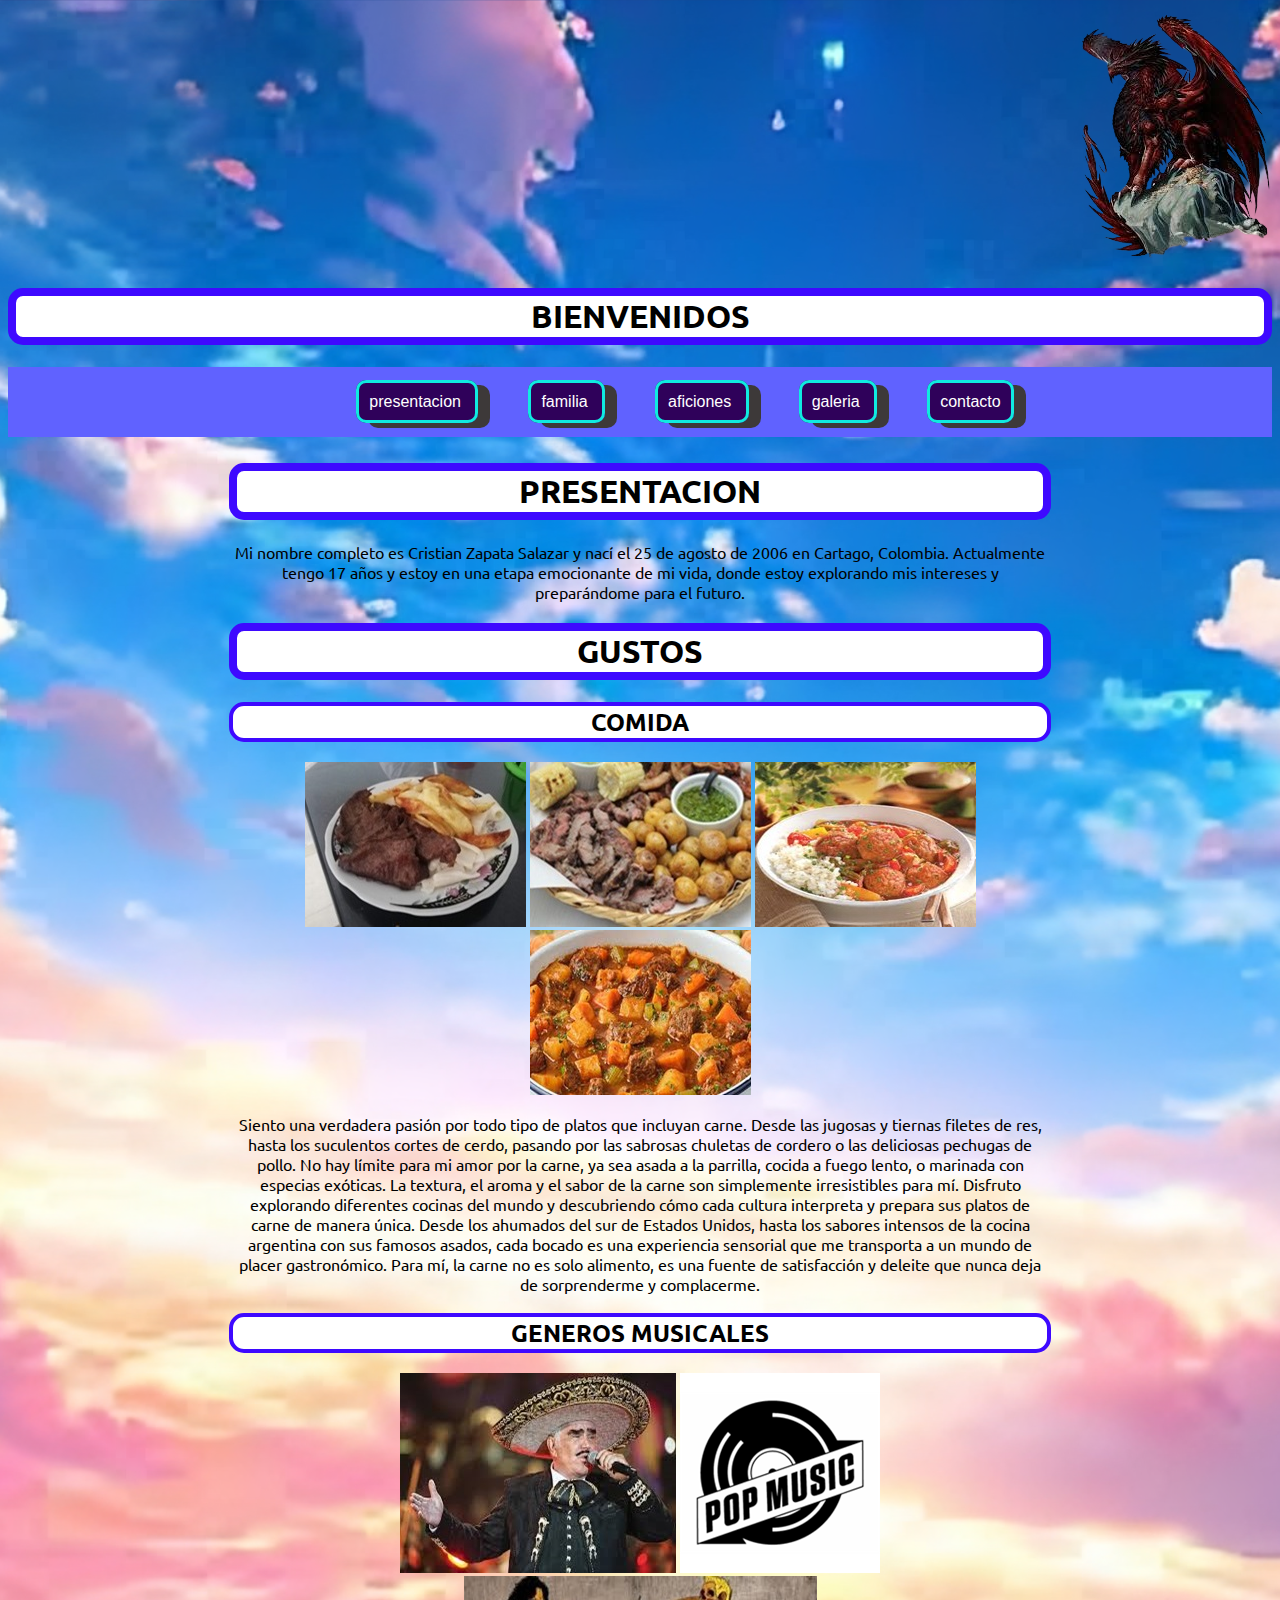
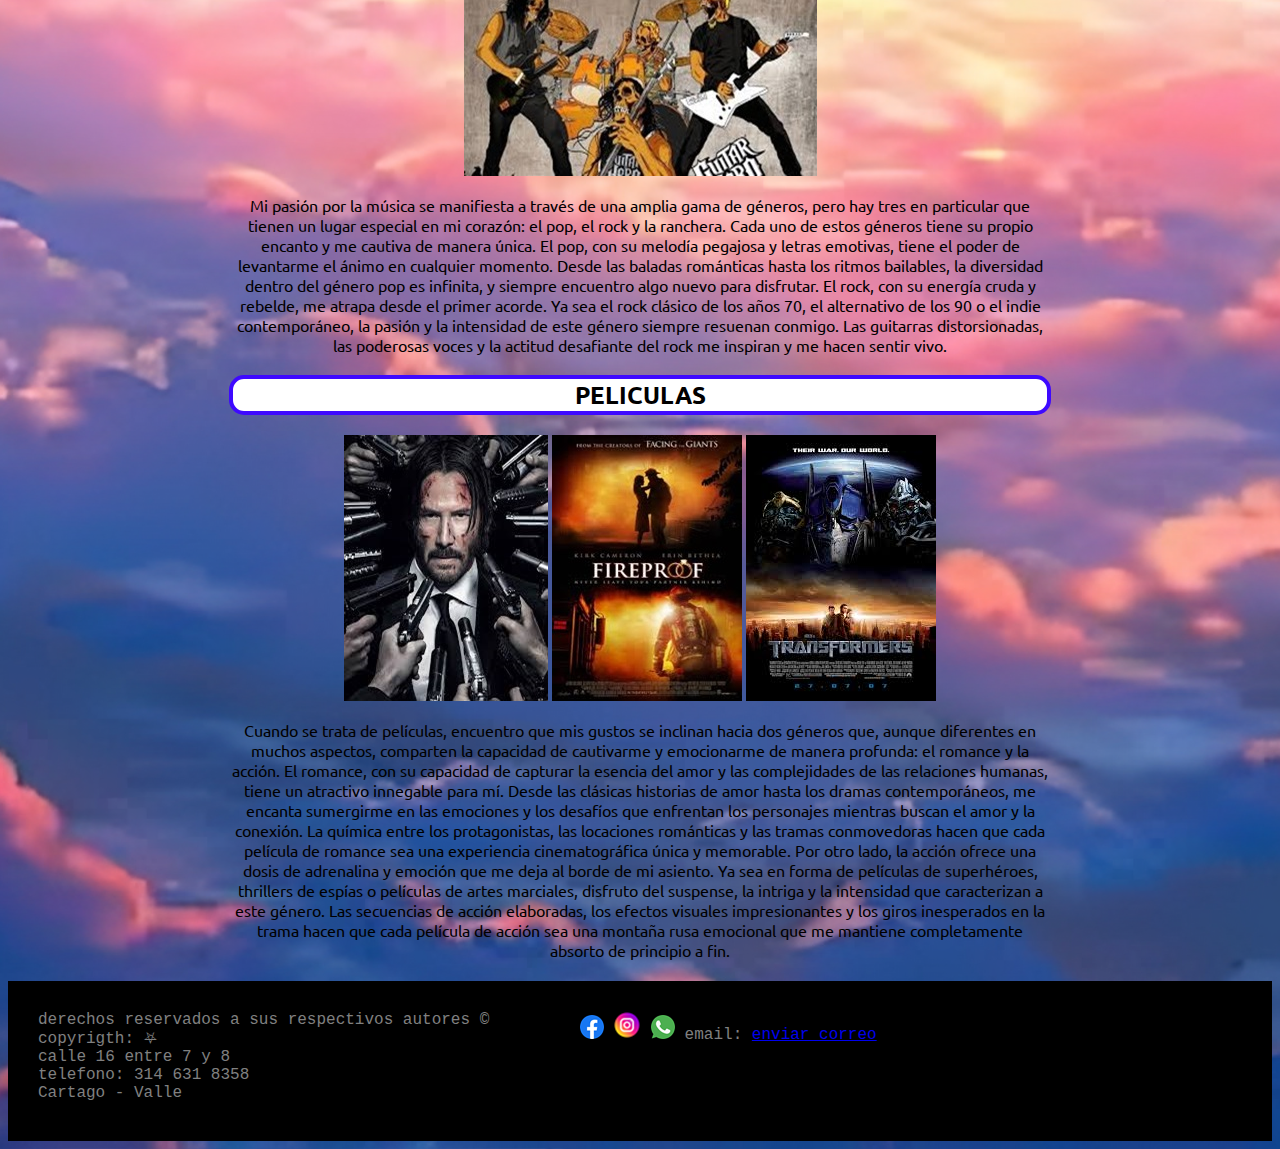
<file: index.html>
<!DOCTYPE html>
<html lang="es">
<head>
    <meta charset="UTF-8">
    <meta name="viewport" content="width=device-width, initial-scale=1.0">
    <title>Mi pagina web</title>
    <meta name="description" content="mi pagina web que es un trabajo del sena">
    <meta name="keywords" content="tarea,presentacion">
    <meta name="author" content="cristian">
    <meta name="copyright" content="a los respectivos autores de las imagenes" >
    <meta name="robots" content="index,follow">
    <meta name="language" content="Spanish">
    <meta name="revisit-after" content="10 days">
    <link rel="canonical" href="https://github.com/cristian23zapata/cristian23zapata-Mi-pagina.github.io.git">
    <link rel="stylesheet" href="./assets/css/estilo.css">
    <link rel="shortcut icon" href="./assets/images/dragon.jpg" type="image/x-icon">
</head>
<body>
    <div class="cabecera">
        <img src="./assets/images/dragon-removebg-preview.png" alt="dragon" srcset="./assets/images/dragon-removebg-preview.png">
        <h1>BIENVENIDOS</h1>
    </div>
    <div class="menu" >
        <ul>
            <li>
                <a href="index.html">presentacion</a>
            </li>
            <li>
                <a href="familia.html">familia</a>
            </li>
            <li>
                <a href="aficiones.html">aficiones</a>
            </li>
            <li>
                <a href="galeria.html">galeria</a>
            </li>           
            <li>
                <a href="contacto.html">contacto</a>
            </li>
        </ul>
    </div>
    <div class="contenedor">
        <div class="principal">
        <h1>PRESENTACION</h1>
        <p>Mi nombre completo es Cristian Zapata Salazar y nací el 25 de agosto de 2006 en Cartago, Colombia. Actualmente tengo 17 años y estoy en una etapa emocionante de mi vida, donde estoy explorando mis intereses y preparándome para el futuro. </p>

        <h1>GUSTOS</h1>

        <h2>COMIDA</h2>
        <img src="./assets/images/corrientazo_para_nota_1.jpg" alt="" srcset="./assets/images/corrientazo_para_nota_1.jpg">
        <img src="./assets/images/Picada-de-carnes-Rumba-Meats_Colombia-900x600.jpg" alt="" srcset="./assets/images/Picada-de-carnes-Rumba-Meats_Colombia-900x600.jpg"> 
        <img src="./assets/images/albondigas.jpeg" alt="" srcset="./assets/images/albondigas.jpeg">
        <img src="./assets/images/comida-carne.jpeg" alt="" srcset="./assets/images/comida-carne.jpeg">
        <P>Siento una verdadera pasión por todo tipo de platos que incluyan carne. Desde las jugosas y tiernas filetes de res, hasta los suculentos cortes de cerdo, pasando por las sabrosas chuletas de cordero o las deliciosas pechugas de pollo. No hay límite para mi amor por la carne, ya sea asada a la parrilla, cocida a fuego lento, o marinada con especias exóticas. La textura, el aroma y el sabor de la carne son simplemente irresistibles para mí. Disfruto explorando diferentes cocinas del mundo y descubriendo cómo cada cultura interpreta y prepara sus platos de carne de manera única. Desde los ahumados del sur de Estados Unidos, hasta los sabores intensos de la cocina argentina con sus famosos asados, cada bocado es una experiencia sensorial que me transporta a un mundo de placer gastronómico. Para mí, la carne no es solo alimento, es una fuente de satisfacción y deleite que nunca deja de sorprenderme y complacerme.</P>
        <h2>GENEROS MUSICALES</h2>
        <img src="./assets/images/ranchera.jpeg" alt="" srcset="./assets/images/ranchera.jpeg"> 
        <img src="./assets/images/pop.png" alt="" srcset="./assets/images/pop.png"> 
        <img src="./assets/images/rock.jpeg" alt="" srcset="./assets/images/rock.jpeg">
        <p>Mi pasión por la música se manifiesta a través de una amplia gama de géneros, pero hay tres en particular que tienen un lugar especial en mi corazón: el pop, el rock y la ranchera. Cada uno de estos géneros tiene su propio encanto y me cautiva de manera única.

            El pop, con su melodía pegajosa y letras emotivas, tiene el poder de levantarme el ánimo en cualquier momento. Desde las baladas románticas hasta los ritmos bailables, la diversidad dentro del género pop es infinita, y siempre encuentro algo nuevo para disfrutar.
            
            El rock, con su energía cruda y rebelde, me atrapa desde el primer acorde. Ya sea el rock clásico de los años 70, el alternativo de los 90 o el indie contemporáneo, la pasión y la intensidad de este género siempre resuenan conmigo. Las guitarras distorsionadas, las poderosas voces y la actitud desafiante del rock me inspiran y me hacen sentir vivo.  </p>
        <h2>PELICULAS </h2>
        <img src="./assets/images/john-wick.jpeg" alt="" srcset="./assets/images/john-wick.jpeg"> 
        <img src="./assets/images/aprueba-de-fuego.jpeg" alt="" srcset="./assets/images/aprueba-de-fuego.jpeg"> 
        <img src="./assets/images/transformers.jpeg" alt="" srcset="./assets/images/transformers.jpeg">
        <P>Cuando se trata de películas, encuentro que mis gustos se inclinan hacia dos géneros que, aunque diferentes en muchos aspectos, comparten la capacidad de cautivarme y emocionarme de manera profunda: el romance y la acción.

            El romance, con su capacidad de capturar la esencia del amor y las complejidades de las relaciones humanas, tiene un atractivo innegable para mí. Desde las clásicas historias de amor hasta los dramas contemporáneos, me encanta sumergirme en las emociones y los desafíos que enfrentan los personajes mientras buscan el amor y la conexión. La química entre los protagonistas, las locaciones románticas y las tramas conmovedoras hacen que cada película de romance sea una experiencia cinematográfica única y memorable.
            
            Por otro lado, la acción ofrece una dosis de adrenalina y emoción que me deja al borde de mi asiento. Ya sea en forma de películas de superhéroes, thrillers de espías o películas de artes marciales, disfruto del suspense, la intriga y la intensidad que caracterizan a este género. Las secuencias de acción elaboradas, los efectos visuales impresionantes y los giros inesperados en la trama hacen que cada película de acción sea una montaña rusa emocional que me mantiene completamente absorto de principio a fin.</P>
       
    </div>
    <div class="lateral">

    </div>
    
    </div>
    <div class="pie_pagina">
        <div class="info"> derechos reservados a sus respectivos autores &#xa9; copyrigth: &#x26e7;
            <br>
            calle 16 entre 7 y 8
            <br>
            telefono: 314 631 8358
            <br>
            Cartago - Valle
        </div>
        <div class="rsocial">
            <a href="https://www.facebook.com/?locale=es_LA"><img src="./assets/images/facebook.png" alt=""></a>
            <a href="https://www.instagram.com/cristianzapataaalazar/"><img src="./assets/images/instagram.png" alt=""></a>
            <a href="https://web.whatsapp.com/"><img src="./assets/images/whatsapp.png" alt=""></a>
            email:
            <a href="mailto:cristianzapatasalazar37@gmail.com">enviar correo</a>
        </div>
    </div>
    
   
  
</body>
</html>
</file>
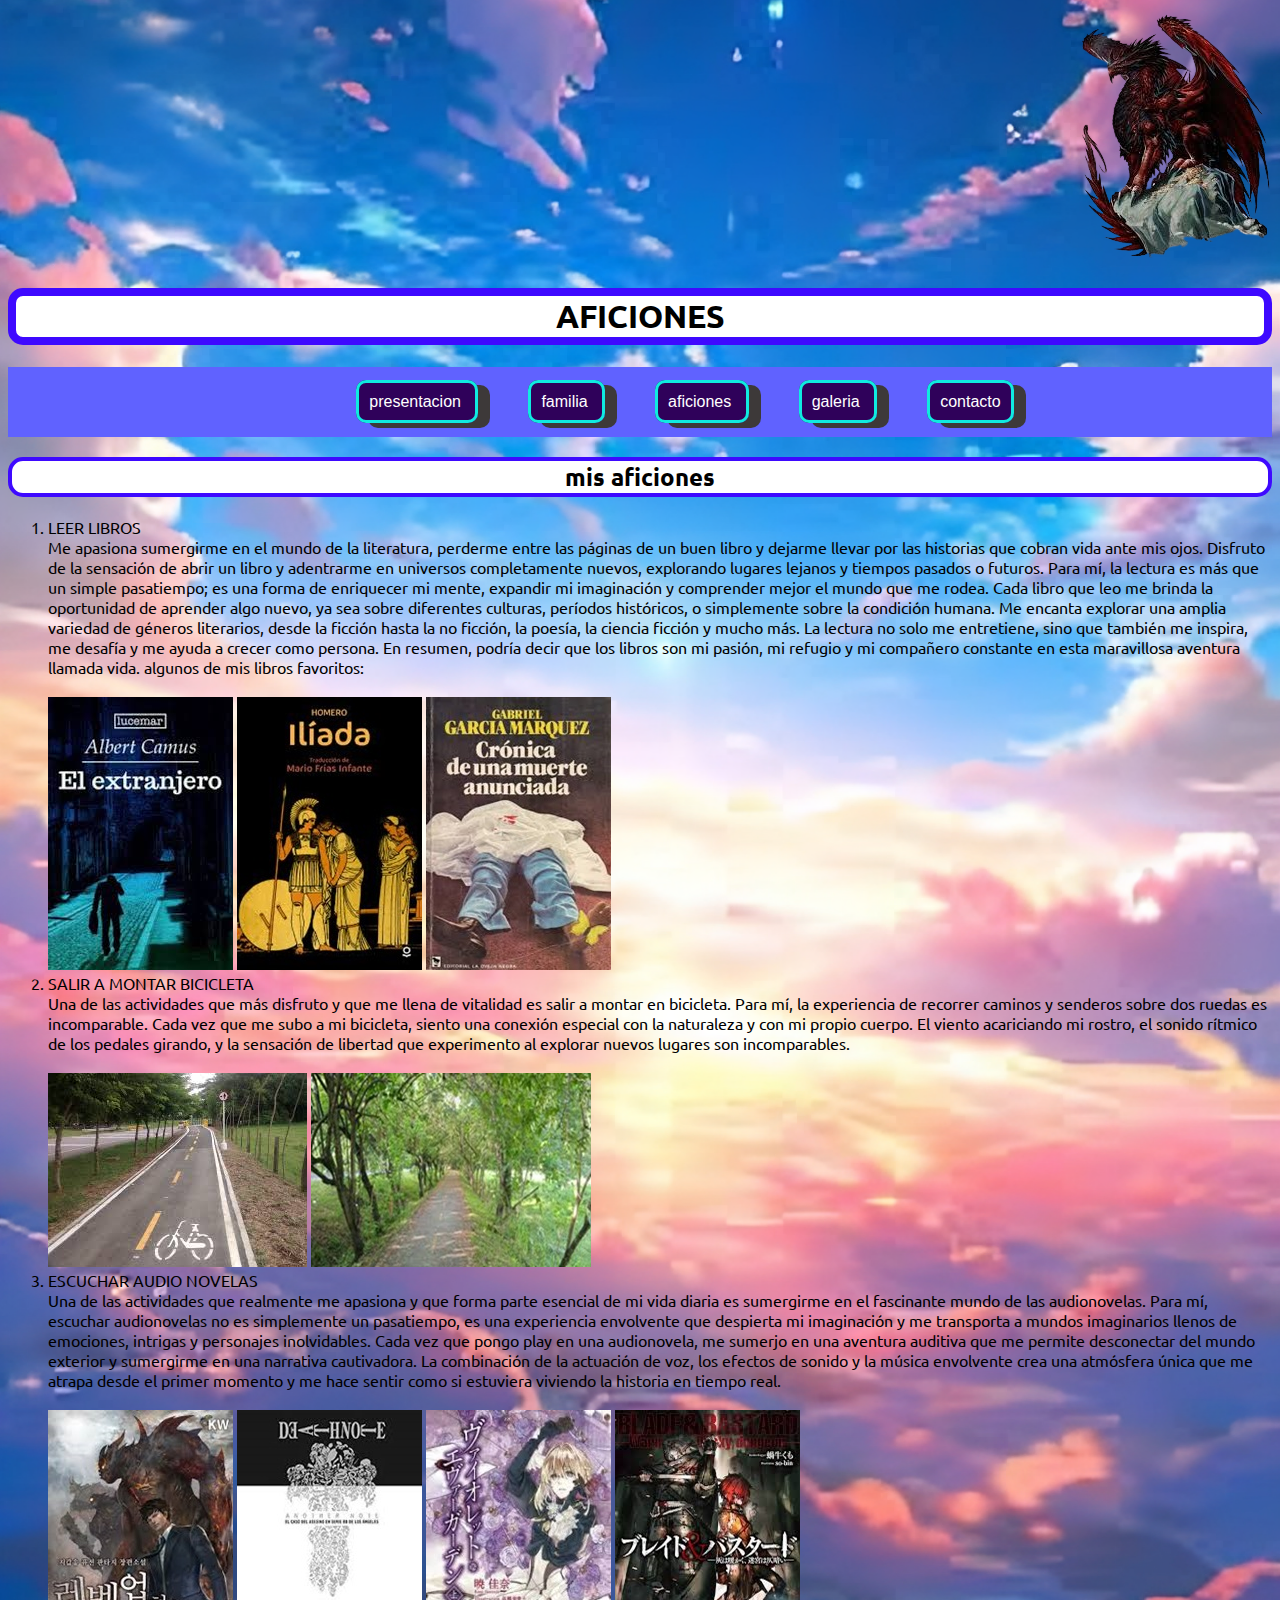
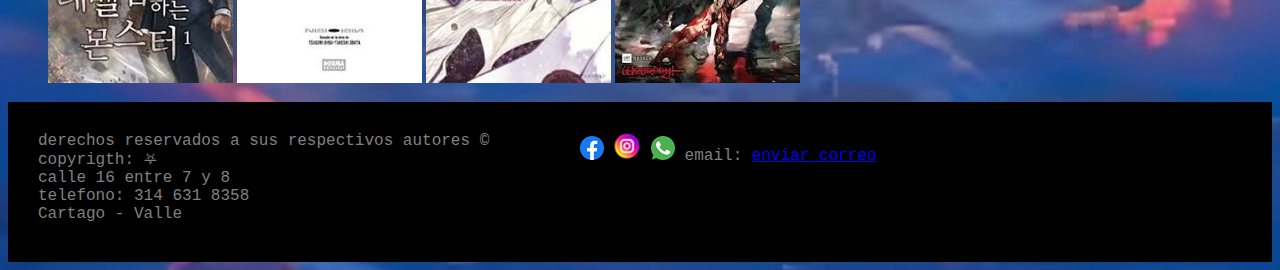
<file: aficiones.html>
<!DOCTYPE html>
<html lang="es">
<head>
    <meta charset="UTF-8">
    <meta name="viewport" content="width=device-width, initial-scale=1.0">
    <title>Mis aficiones</title>
    <meta name="description" content="mi pagina web que es un trabajo del sena">
    <meta name="keywords" content="tarea,presentacion">
    <meta name="author" content="cristian">
    <meta name="copyright" content="a los respectivos autores de las imagenes" >
    <meta name="robots" content="index,follow">
    <meta name="language" content="Spanish">
    <meta name="revisit-after" content="10 days">
    <link rel="stylesheet" href="./assets/css/estilo.css">
    <link rel="shortcut icon" href="./assets/images/dragon.jpg" type="image/x-icon">
</head>
<body>
    <div class="cabecera">
        <img src="./assets/images/dragon-removebg-preview.png" alt="dragon" srcset="./assets/images/dragon-removebg-preview.png">
        <h1>AFICIONES</h1>
    </div>
    <div class="menu">
        <ul>
            <li>
                <a href="index.html">presentacion</a>
            </li>
            <li>
                <a href="familia.html">familia</a>
            </li>
            <li>
                <a href="aficiones.html">aficiones</a>
            </li>
            <li>
                <a href="galeria.html">galeria</a>
            </li>           
            <li>
                <a href="contacto.html">contacto</a>
            </li>
        </ul>
    </div>
    <div class="contenedor_aficiones">
        <div class="principal">
        <h2>mis aficiones</h2>
        <ol>
            <li>
                LEER LIBROS 
                <br>
                Me apasiona sumergirme en el mundo de la literatura, perderme entre las páginas de un buen libro y dejarme llevar por las historias que cobran vida ante mis ojos. Disfruto de la sensación de abrir un libro y adentrarme en universos completamente nuevos, explorando lugares lejanos y tiempos pasados o futuros. Para mí, la lectura es más que un simple pasatiempo; es una forma de enriquecer mi mente, expandir mi imaginación y comprender mejor el mundo que me rodea. Cada libro que leo me brinda la oportunidad de aprender algo nuevo, ya sea sobre diferentes culturas, períodos históricos, o simplemente sobre la condición humana. Me encanta explorar una amplia variedad de géneros literarios, desde la ficción hasta la no ficción, la poesía, la ciencia ficción y mucho más. La lectura no solo me entretiene, sino que también me inspira, me desafía y me ayuda a crecer como persona. En resumen, podría decir que los libros son mi pasión, mi refugio y mi compañero constante en esta maravillosa aventura llamada vida. algunos de mis libros favoritos:
                <br>
                <br>
                <img src="./assets/images/el-extranjero.jpeg" alt="" srcset="./assets/images/el-extranjero.jpeg">
                <img src="./assets/images/la-iliada.jpeg" alt="" srcset="./assets/images/la-iliada.jpeg">
                <img src="./assets/images/cronica-de-una-muerte-anunciada.jpeg" alt="" srcset="./assets/images/cronica-de-una-muerte-anunciada.jpeg">
                <br>
            </li>
            <li>
                SALIR A MONTAR BICICLETA
                <br>
                Una de las actividades que más disfruto y que me llena de vitalidad es salir a montar en bicicleta. Para mí, la experiencia de recorrer caminos y senderos sobre dos ruedas es incomparable. Cada vez que me subo a mi bicicleta, siento una conexión especial con la naturaleza y con mi propio cuerpo. El viento acariciando mi rostro, el sonido rítmico de los pedales girando, y la sensación de libertad que experimento al explorar nuevos lugares son incomparables.
                <br>
                <br>
                <img src="./assets/images/ciclo-ruta.jpg" alt="" srcset="./assets/images/ciclo-ruta.jpg">
                <img src="./assets/images/ciclo-ruta2.jpg" alt="" srcset="./assets/images/ciclo-ruta2.jpg">
                <br>
            </li>
            <li>
                ESCUCHAR AUDIO NOVELAS
                <br>
                Una de las actividades que realmente me apasiona y que forma parte esencial de mi vida diaria es sumergirme en el fascinante mundo de las audionovelas. Para mí, escuchar audionovelas no es simplemente un pasatiempo, es una experiencia envolvente que despierta mi imaginación y me transporta a mundos imaginarios llenos de emociones, intrigas y personajes inolvidables.
                Cada vez que pongo play en una audionovela, me sumerjo en una aventura auditiva que me permite desconectar del mundo exterior y sumergirme en una narrativa cautivadora. La combinación de la actuación de voz, los efectos de sonido y la música envolvente crea una atmósfera única que me atrapa desde el primer momento y me hace sentir como si estuviera viviendo la historia en tiempo real. 
                <br>
                <br>
                <img src="./assets/images/novela.jpg" alt="" srcset="./assets/images/novela.jpg">
                <img src="./assets/images/novela2.jpg" alt="" srcset="./assets/images/novela2.jpg">
                <img src="./assets/images/novela3.jpg" alt="" srcset="./assets/images/novela3.jpg">
                <img src="./assets/images/novela4.jpg" alt="" srcset="./assets/images/novela4.jpg">
                <br>
            </li>

        </ol>
    </div>
    </div>
    <div class="lateral">

    </div>
    <div class="pie_pagina">
        <div class="info"> derechos reservados a sus respectivos autores &#xa9; copyrigth: &#x26e7;
            <br>
            calle 16 entre 7 y 8
            <br>
            telefono: 314 631 8358
            <br>
            Cartago - Valle
        </div>
        <div class="rsocial">
            <a href="https://www.facebook.com/?locale=es_LA"><img src="./assets/images/facebook.png" alt=""></a>
            <a href="https://www.instagram.com/cristianzapataaalazar/"><img src="./assets/images/instagram.png" alt=""></a>
            <a href="https://web.whatsapp.com/"><img src="./assets/images/whatsapp.png" alt=""></a>
            email:
            <a href="mailto:cristianzapatasalazar37@gmail.com">enviar correo</a>
        </div>
    </div>

   
  
</body>
</html>
</file>
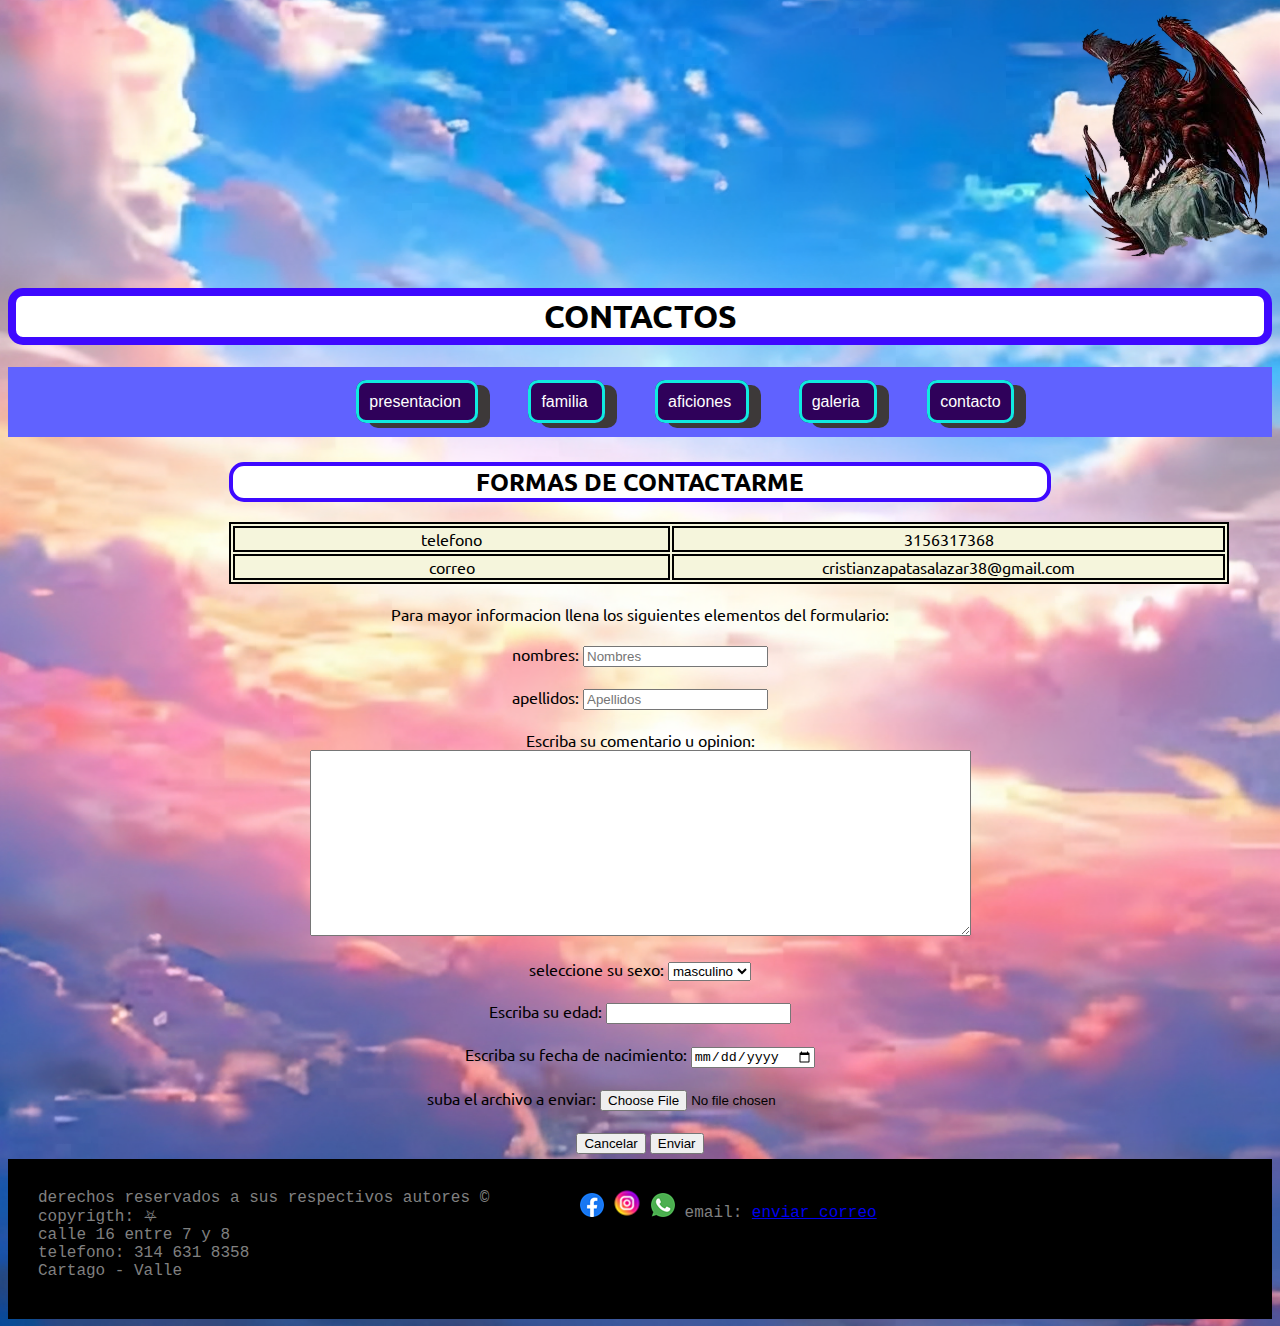
<file: contacto.html>
<!DOCTYPE html>
<html lang="es">
<head>
    <meta charset="UTF-8">
    <meta name="viewport" content="width=device-width, initial-scale=1.0">
    <title>CONTACTOS</title>
    <meta name="description" content="mi pagina web que es un trabajo del sena">
    <meta name="keywords" content="tarea,presentacion">
    <meta name="author" content="cristian">
    <meta name="copyright" content="a los respectivos autores de las imagenes">
    <meta name="robots" content="index, follow">
    <meta name="language" content="Spanish">
    <meta name="revisit-after" content="10 days">
    <link rel="stylesheet" href="./assets/css/estilo.css">
    <link rel="shortcut icon" href="./assets/images/dragon.jpg" type="image/x-icon">
</head>
<body>
    <div class="cabecera">
        <img src="./assets/images/dragon-removebg-preview.png" alt="dragon" srcset="./assets/images/dragon-removebg-preview.png">
        <h1>CONTACTOS</h1>
    </div>
    <div class="menu">
        <ul>
            <li>
                <a href="index.html">presentacion</a>
            </li>
            <li>
                <a href="familia.html">familia</a>
            </li>
            <li>
                <a href="aficiones.html">aficiones</a>
            </li>
            <li>
                <a href="galeria.html">galeria</a>
            </li>           
            <li>
                <a href="contacto.html">contacto</a>
            </li>
        </ul>
    </div>
    <div class="contenedor">
        <div class="principal">
            <h2>FORMAS DE CONTACTARME</h2>
        <table>
            <tr>
                <td>telefono</td>
                <td>3156317368</td>
            </tr>
            <tr>
                <td>correo</td>
                <td>cristianzapatasalazar38@gmail.com</td>
            </tr>
        </table>
    </div>
    <br>
        Para mayor informacion llena los siguientes elementos del formulario:
        <br>
        <br>
        <form>
            <label for="nombre">nombres:</label>
            <input type="text" name="nombres" id="nombre" placeholder="Nombres">
            <br>
            <br>
            <label for="apellidos">apellidos:</label>
            <input type="text" name="apellidos" id="apellidos" placeholder="Apellidos">
            <br>
            <br>
            Escriba su comentario u opinion:
            <br>
            <textarea name="comentarios" id="comentarios" cols="80" rows="12"></textarea>
            <br>
            <br>
            seleccione su sexo:
            <select name="sexo" id="sexo">
                <option value="M">masculino</option>
                <option value="F">femenino</option>
                <option value="NB">no binario</option>
            </select>
            <br>
            <br>
            Escriba su edad:
            <input type="number" name="edad" id="edad">
            <br>
            <br>
            Escriba su fecha de nacimiento:
            <input type="date" name="fechanace" id="fechanace">
            <br>
            <br>
            suba el archivo a enviar:
            <input type="file" name="archivo" id="archivo">
            <br>
            <br>
            <input type="submit" value="Cancelar">
            <input type="submit" value="Enviar">
        </form>
    </div>
    <div class="lateral">
        
    </div>
    <div class="pie_pagina">
        <div class="info"> derechos reservados a sus respectivos autores &#xa9; copyrigth: &#x26e7;
            <br>
            calle 16 entre 7 y 8
            <br>
            telefono: 314 631 8358
            <br>
            Cartago - Valle
        </div>
        <div class="rsocial">
            <a href="https://www.facebook.com/?locale=es_LA"><img src="./assets/images/facebook.png" alt=""></a>
            <a href="https://www.instagram.com/cristianzapataaalazar/"><img src="./assets/images/instagram.png" alt=""></a>
            <a href="https://web.whatsapp.com/"><img src="./assets/images/whatsapp.png" alt=""></a>
            email:
            <a href="mailto:cristianzapatasalazar37@gmail.com">enviar correo</a>
        </div>
    </div>

   
  
</body>
</html>
</file>
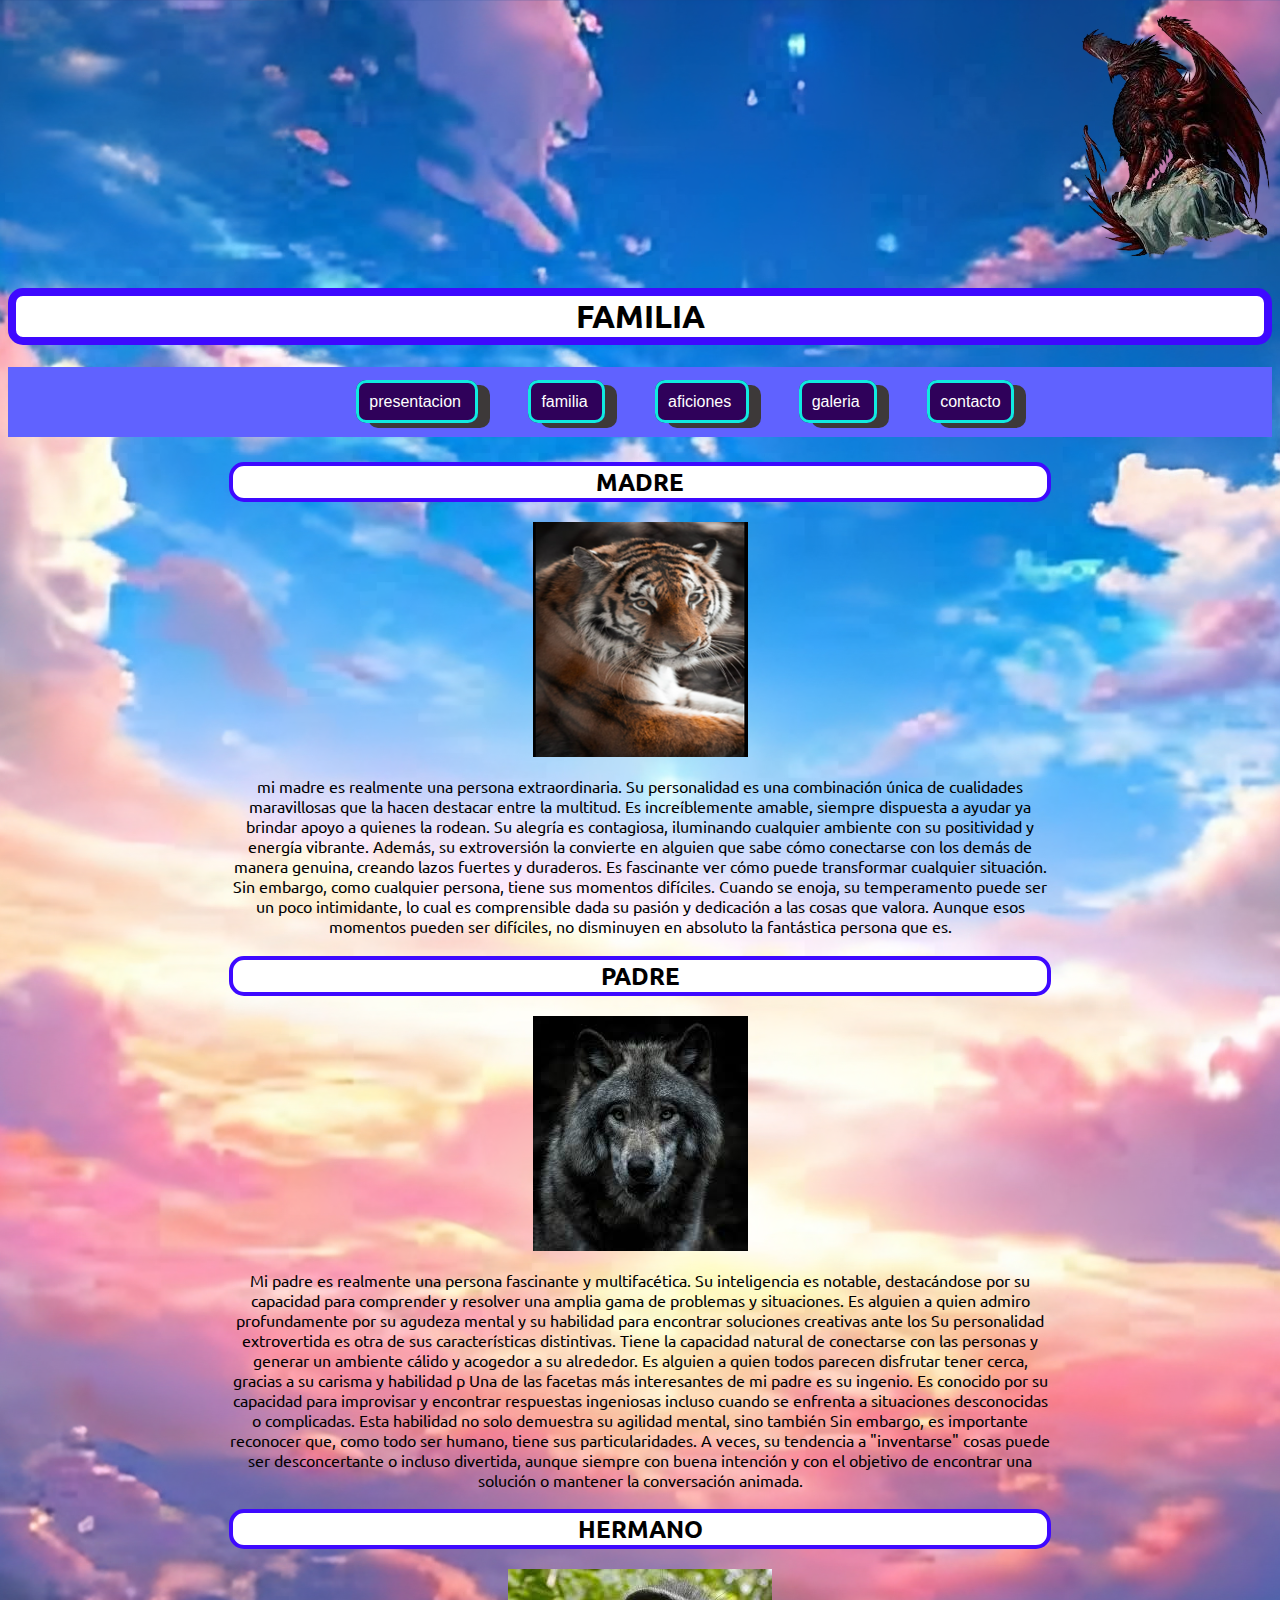
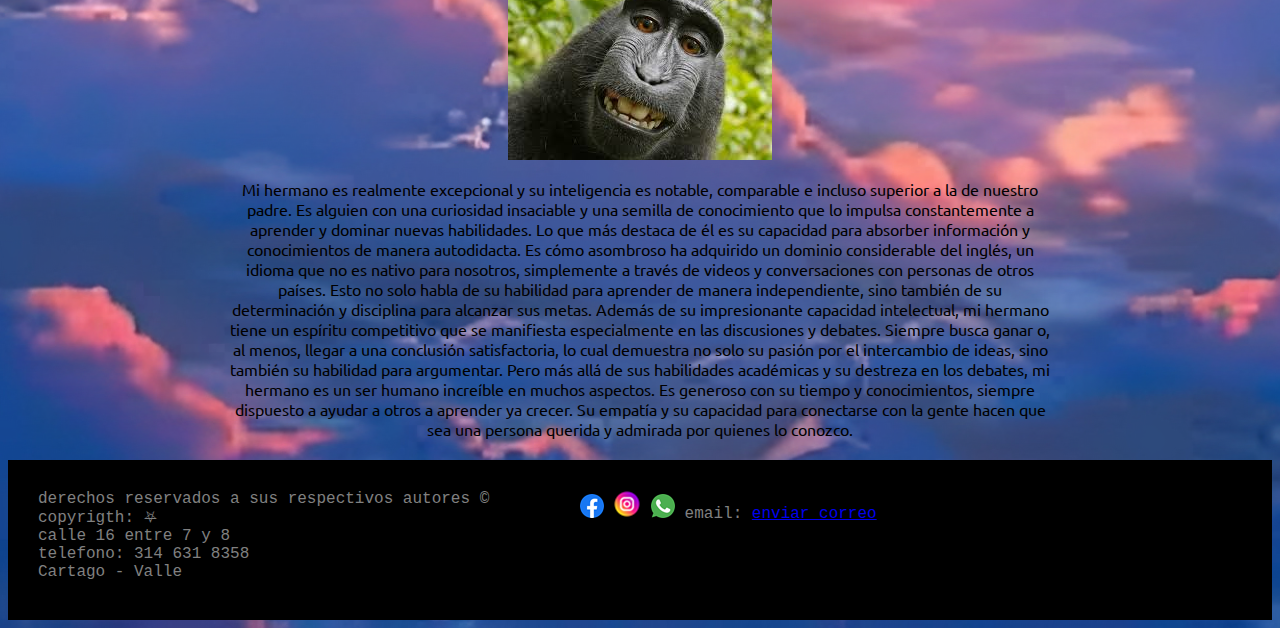
<file: familia.html>
<!DOCTYPE html>
<html lang="es">
<head>
    <meta charset="UTF-8">
    <meta name="viewport" content="width=device-width, initial-scale=1.0">
    <title>Mi familia</title>
    <meta name="description" content="mi pagina web que es un trabajo del sena">
    <meta name="keywords" content="tarea,presentacion">
    <meta name="author" content="cristian">
    <meta name="copyright" content="a los respectivos autores de las imagenes">
    <meta name="robots" content="index, follow">
    <meta name="language" content="Spanish">
    <meta name="revisit-after" content="10 days">
    <link rel="stylesheet" href="./assets/css/estilo.css">
    <link rel="shortcut icon" href="./assets/images/dragon.jpg" type="image/x-icon">
</head>
<body>
    <div class="cabecera">
        <img src="./assets/images/dragon-removebg-preview.png" alt="dragon" srcset="./assets/images/dragon-removebg-preview.png">
        <h1>FAMILIA</h1>
    </div>
    <div class="menu">
        <ul>
            <li>
                <a href="index.html">presentacion</a>
            </li>
            <li>
                <a href="familia.html">familia</a>
            </li>
            <li>
                <a href="aficiones.html">aficiones</a>
            </li>
            <li>
                <a href="galeria.html">galeria</a>
            </li>           
            <li>
                <a href="contacto.html">contacto</a>
            </li>
        </ul>
    </div>
    <div class="contenedor">
        <div class="principal">
        <h2>MADRE</h2>
        <img src="./assets/images/tigre.png" alt="" srcset="./assets/images/tigre.png">
        <p> mi madre es realmente una persona extraordinaria. Su personalidad es una combinación única de cualidades maravillosas que la hacen destacar entre la multitud. Es increíblemente amable, siempre dispuesta a ayudar ya brindar apoyo a quienes la rodean. Su alegría es contagiosa, iluminando cualquier ambiente con su positividad y energía vibrante.

            Además, su extroversión la convierte en alguien que sabe cómo conectarse con los demás de manera genuina, creando lazos fuertes y duraderos. Es fascinante ver cómo puede transformar cualquier situación.
            
            Sin embargo, como cualquier persona, tiene sus momentos difíciles. Cuando se enoja, su temperamento puede ser un poco intimidante, lo cual es comprensible dada su pasión y dedicación a las cosas que valora. Aunque esos momentos pueden ser difíciles, no disminuyen en absoluto la fantástica persona que es.</p>
        <h2>PADRE</h2>
        <img src="./assets/images/lobo.jpeg" alt="" srcset="./assets/images/lobo.jpeg">
        <p>Mi padre es realmente una persona fascinante y multifacética. Su inteligencia es notable, destacándose por su capacidad para comprender y resolver una amplia gama de problemas y situaciones. Es alguien a quien admiro profundamente por su agudeza mental y su habilidad para encontrar soluciones creativas ante los

            Su personalidad extrovertida es otra de sus características distintivas. Tiene la capacidad natural de conectarse con las personas y generar un ambiente cálido y acogedor a su alrededor. Es alguien a quien todos parecen disfrutar tener cerca, gracias a su carisma y habilidad p
            
            Una de las facetas más interesantes de mi padre es su ingenio. Es conocido por su capacidad para improvisar y encontrar respuestas ingeniosas incluso cuando se enfrenta a situaciones desconocidas o complicadas. Esta habilidad no solo demuestra su agilidad mental, sino también
            
            Sin embargo, es importante reconocer que, como todo ser humano, tiene sus particularidades. A veces, su tendencia a "inventarse" cosas puede ser desconcertante o incluso divertida, aunque siempre con buena intención y con el objetivo de encontrar una solución o mantener la conversación animada. </p>
        <h2>HERMANO</h2>
        <img src="./assets/images/alejandro.jpeg" alt="" srcset="./assets/images/alejandro.jpeg">
        <p>Mi hermano es realmente excepcional y su inteligencia es notable, comparable e incluso superior a la de nuestro padre. Es alguien con una curiosidad insaciable y una semilla de conocimiento que lo impulsa constantemente a aprender y dominar nuevas habilidades. Lo que más destaca de él es su capacidad para absorber información y conocimientos de manera autodidacta. Es cómo asombroso ha adquirido un dominio considerable del inglés, un idioma que no es nativo para nosotros, simplemente a través de videos y conversaciones con personas de otros países. Esto no solo habla de su habilidad para aprender de manera independiente, sino también de su determinación y disciplina para alcanzar sus metas.

            Además de su impresionante capacidad intelectual, mi hermano tiene un espíritu competitivo que se manifiesta especialmente en las discusiones y debates. Siempre busca ganar o, al menos, llegar a una conclusión satisfactoria, lo cual demuestra no solo su pasión por el intercambio de ideas, sino también su habilidad para argumentar.
            
            Pero más allá de sus habilidades académicas y su destreza en los debates, mi hermano es un ser humano increíble en muchos aspectos. Es generoso con su tiempo y conocimientos, siempre dispuesto a ayudar a otros a aprender ya crecer. Su empatía y su capacidad para conectarse con la gente hacen que sea una persona querida y admirada por quienes lo conozco.</p>
    </div>
    <div class="lateral">

    </div>
    </div>
    <div class="pie_pagina">
        <div class="info"> derechos reservados a sus respectivos autores &#xa9; copyrigth: &#x26e7;
            <br>
            calle 16 entre 7 y 8
            <br>
            telefono: 314 631 8358
            <br>
            Cartago - Valle
        </div>
        <div class="rsocial">
            <a href="https://www.facebook.com/?locale=es_LA"><img src="./assets/images/facebook.png" alt=""></a>
            <a href="https://www.instagram.com/cristianzapataaalazar/"><img src="./assets/images/instagram.png" alt=""></a>
            <a href="https://web.whatsapp.com/"><img src="./assets/images/whatsapp.png" alt=""></a>
            email:
            <a href="mailto:cristianzapatasalazar37@gmail.com">enviar correo</a>
        </div>
    </div>

   
  
</body>
</html>
</file>
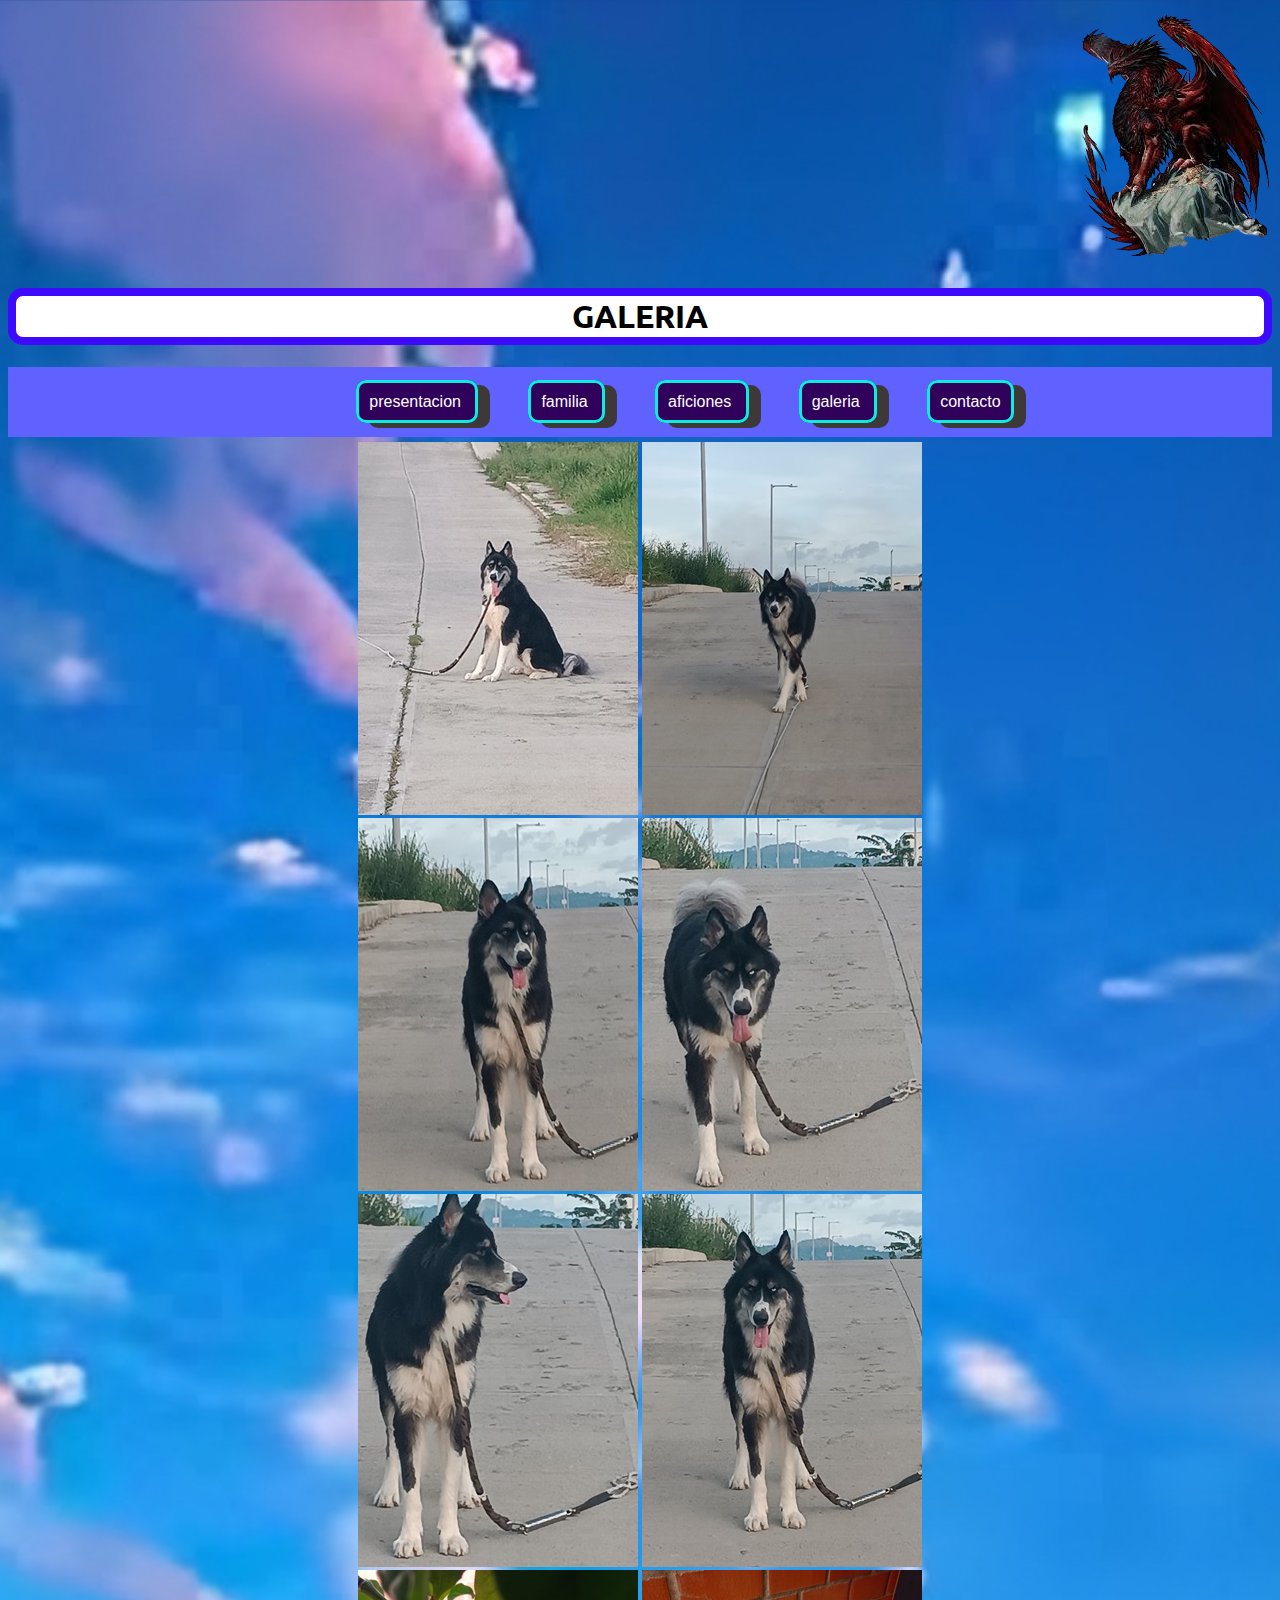
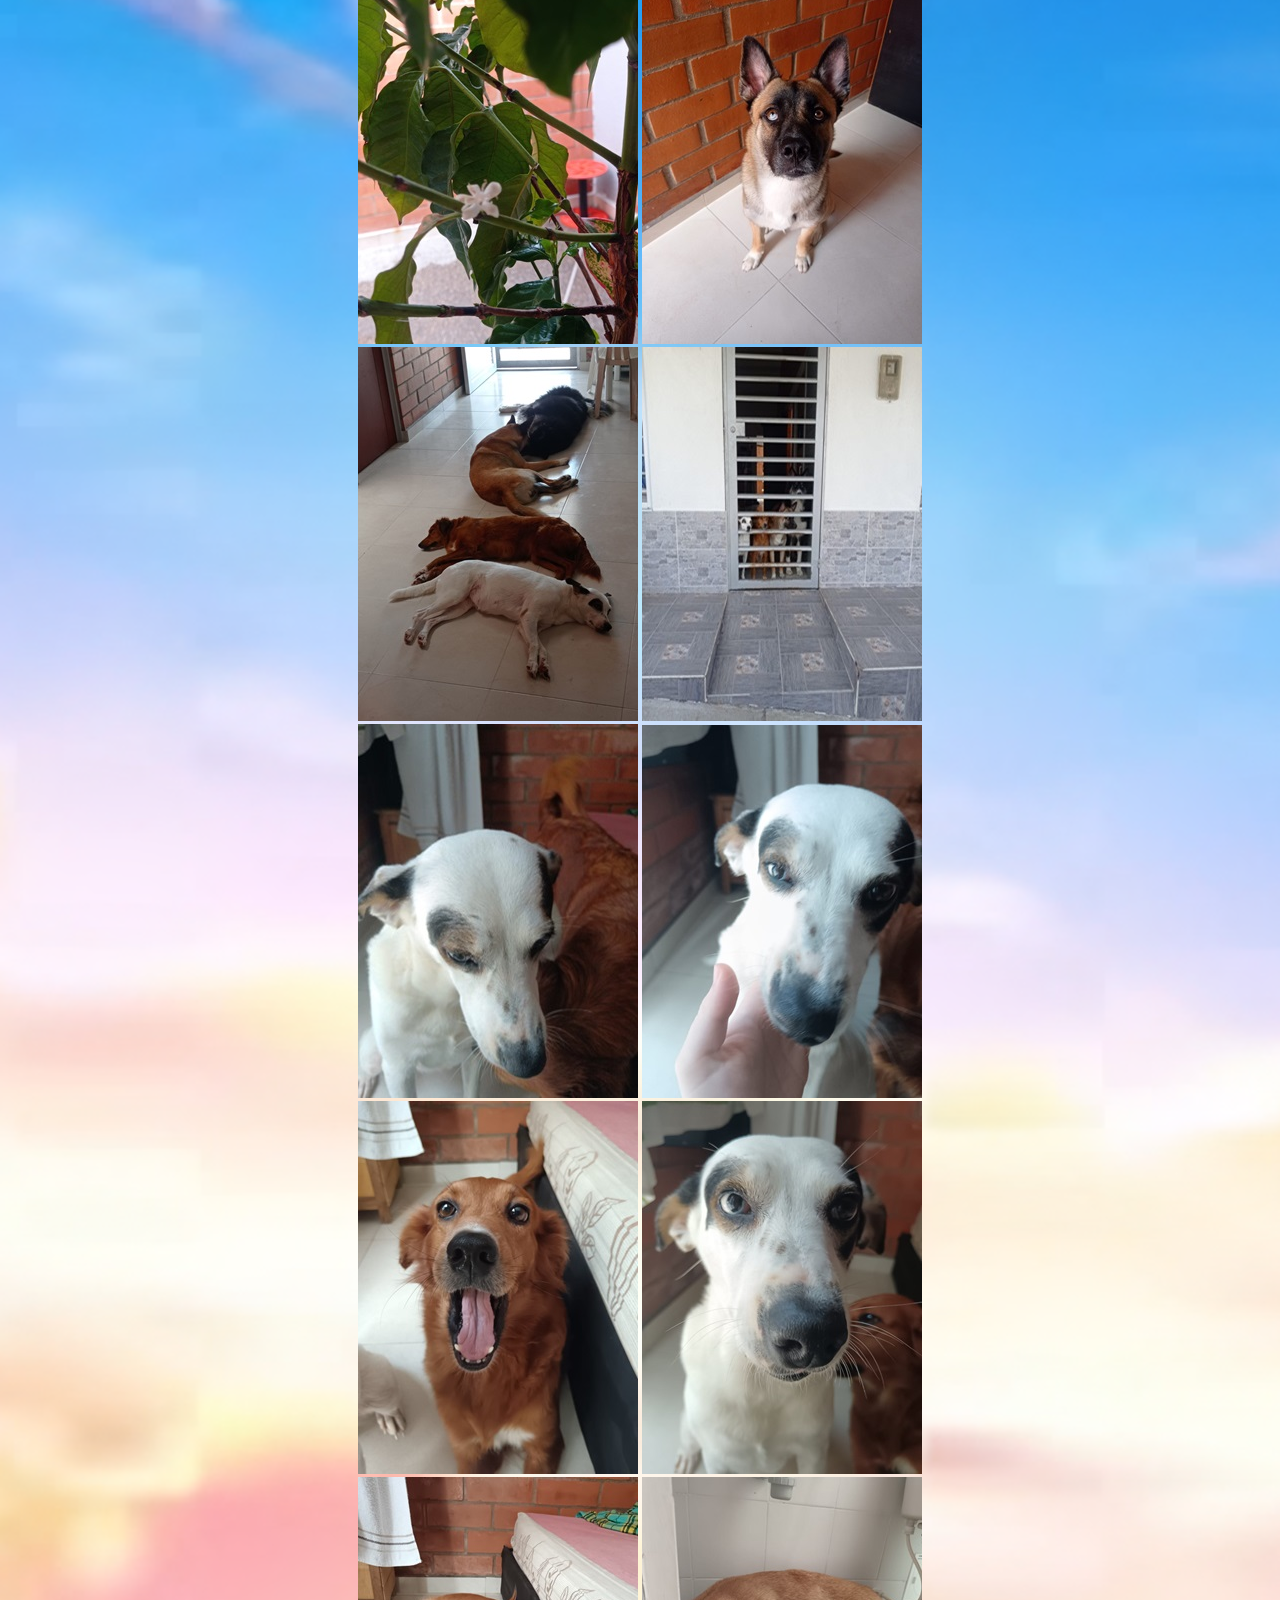
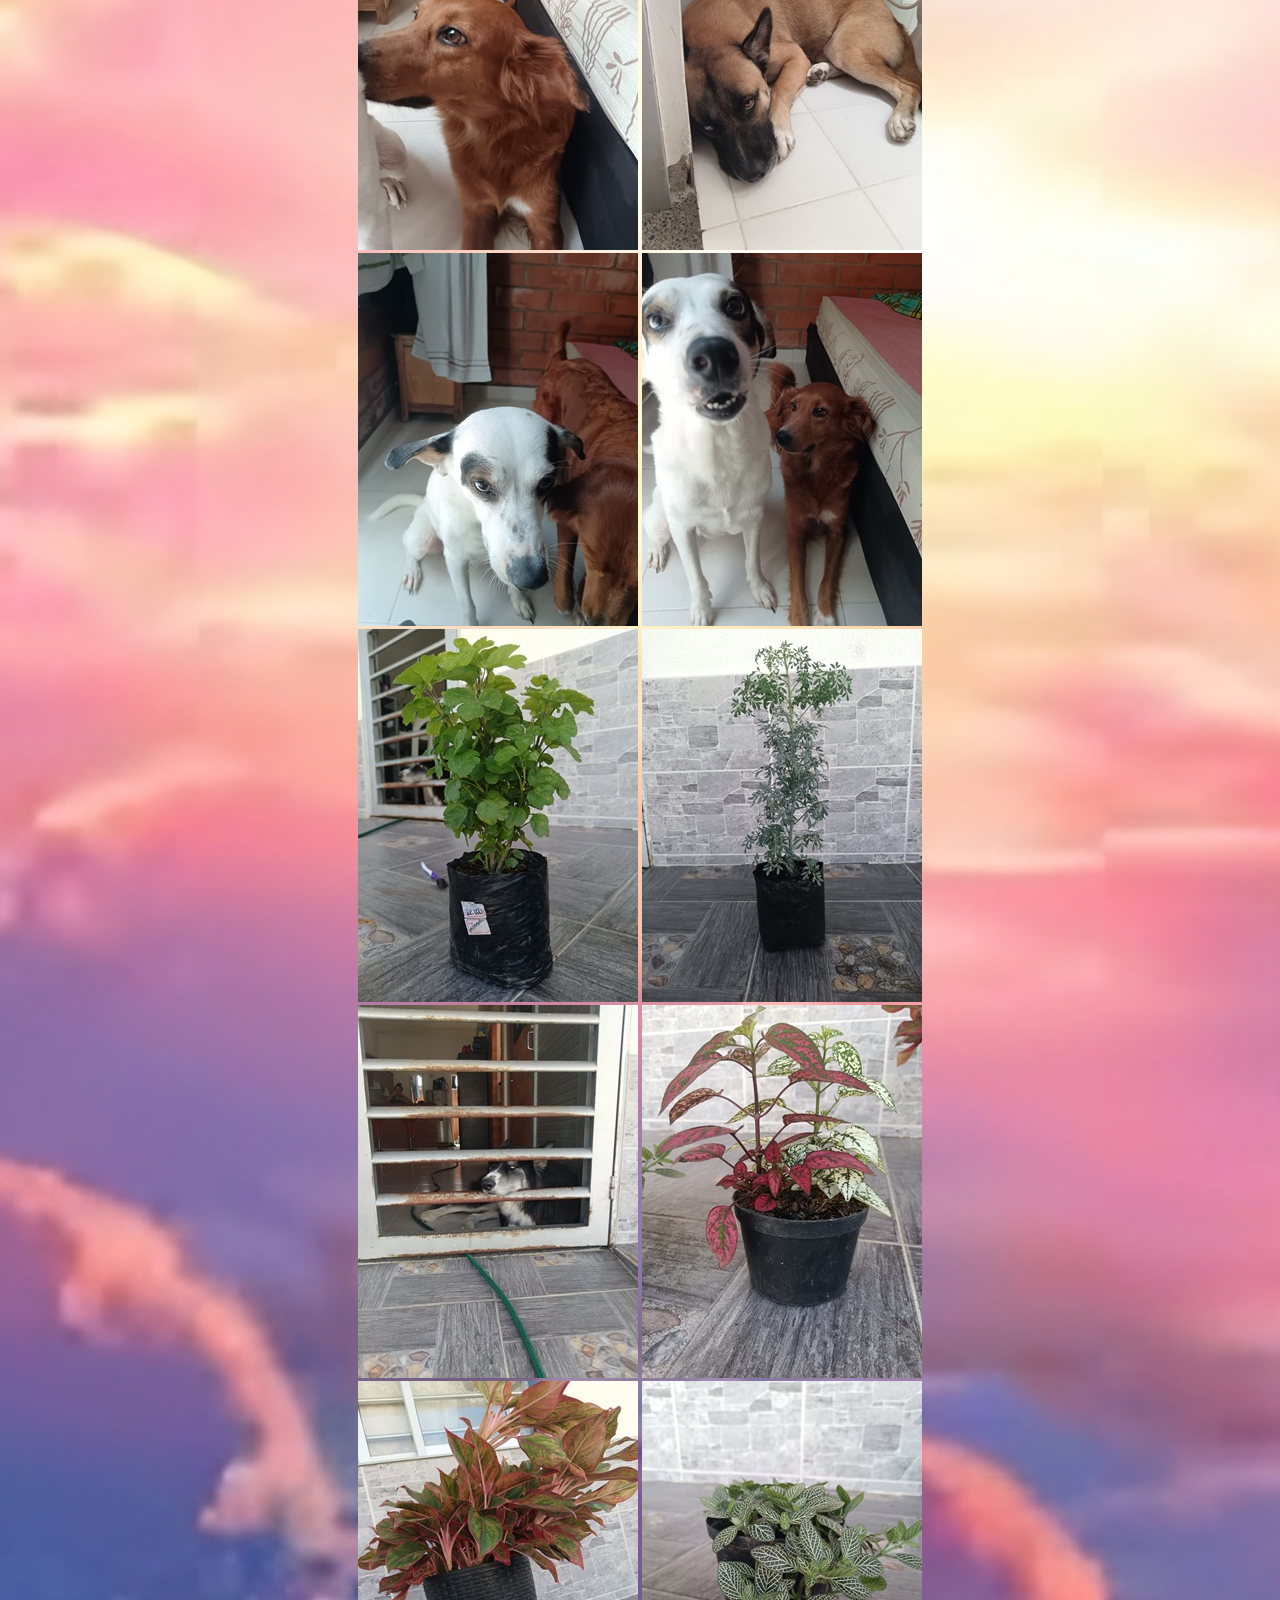
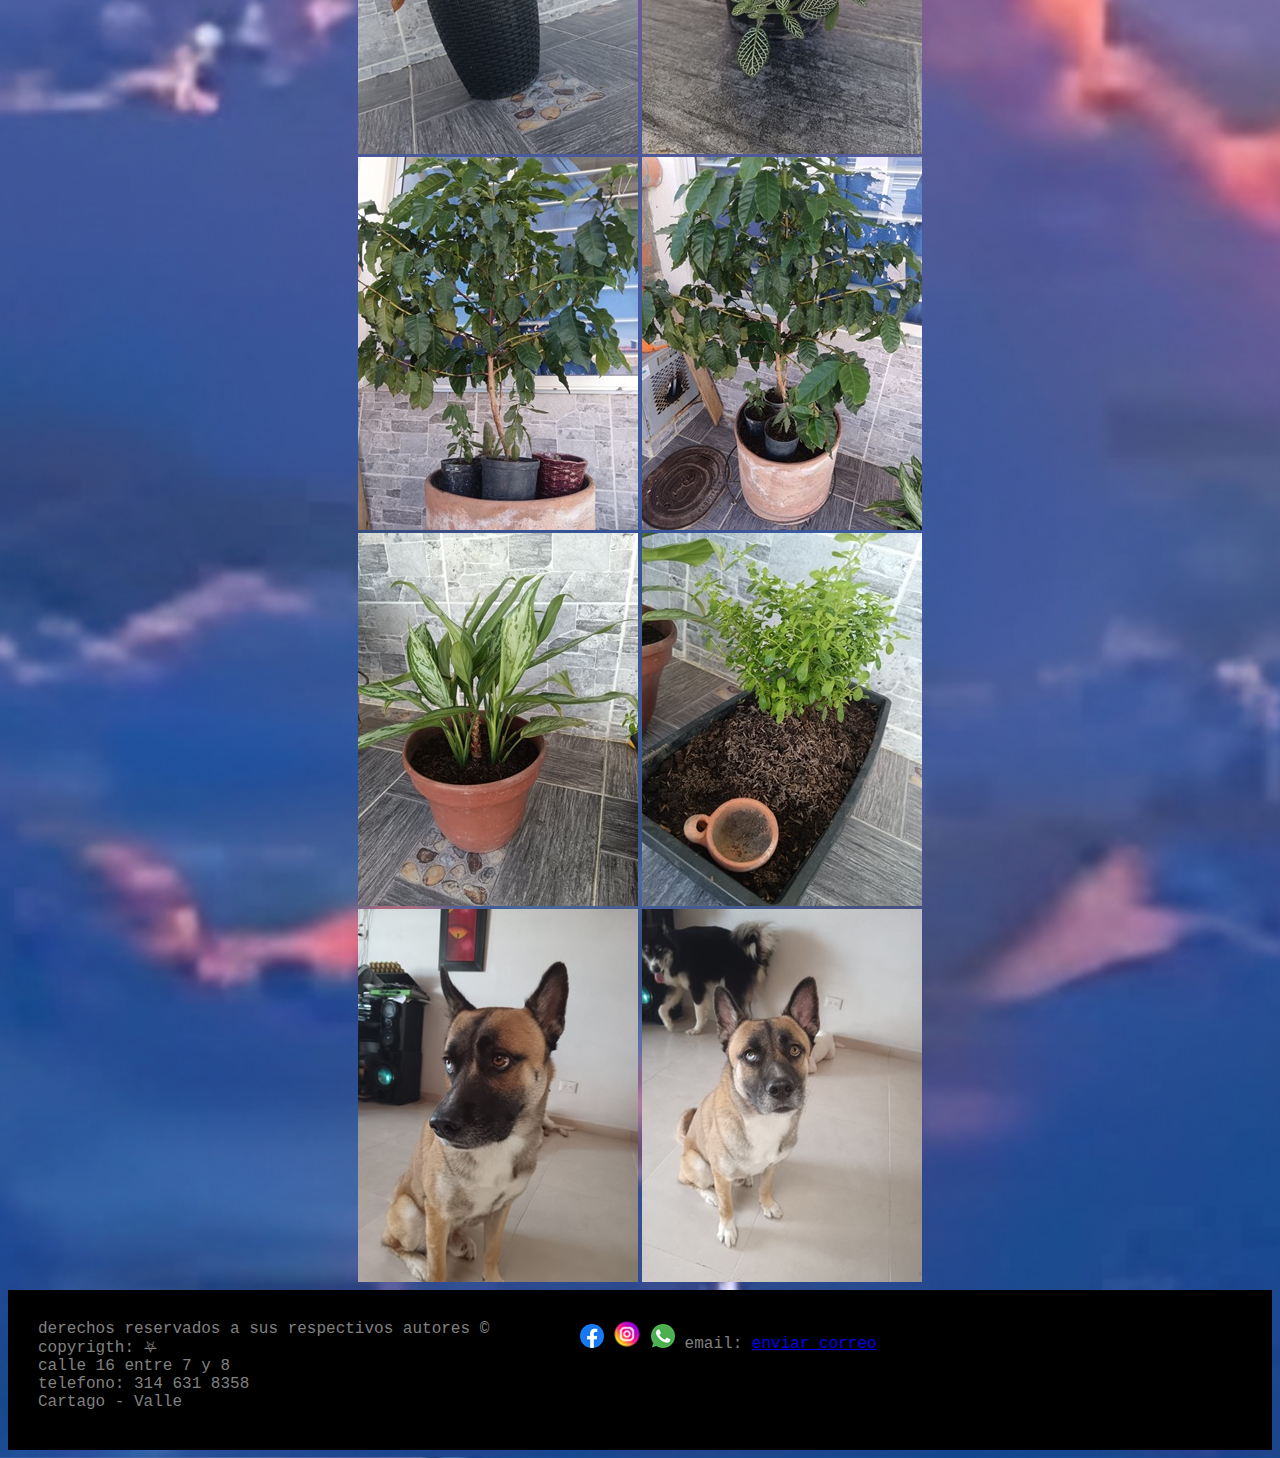
<file: galeria.html>
<!DOCTYPE html>
<html lang="es">
<head>
    <meta charset="UTF-8">
    <meta name="viewport" content="width=device-width, initial-scale=1.0">
    <title>Mi galeria</title>
    <meta name="description" content="mi pagina web que es un trabajo del sena">
    <meta name="keywords" content="tarea,presentacion">
    <meta name="author" content="cristian">
    <meta name="copyright" content="a los respectivos autores de las imagenes">
    <meta name="robots" content="index, follow">
    <meta name="language" content="Spanish">
    <meta name="revisit-after" content="10 days">
    <link rel="stylesheet" href="./assets/css/estilo.css">
    <link rel="shortcut icon" href="./assets/images/dragon.jpg" type="image/x-icon">
</head>
<body>
    <div class="cabecera">
        <img src="./assets/images/dragon-removebg-preview.png" alt="dragon" srcset="./assets/images/dragon-removebg-preview.png">
        <h1>GALERIA</h1>
    </div>
    <div class="menu">
        <ul>
            <li>
                <a href="index.html">presentacion</a>
            </li>
            <li>
                <a href="familia.html">familia</a>
            </li>
            <li>
                <a href="aficiones.html">aficiones</a>
            </li>
            <li>
                <a href="galeria.html">galeria</a>
            </li>           
            <li>
                <a href="contacto.html">contacto</a>
            </li>
        </ul>
    </div>
    <div class="contenedor">
        <img src="./assets/images/1.jpg" alt="" srcset="./assets/images/1.jpg">
        <img src="./assets/images/2.jpg" alt="" srcset="./assets/images/2.jpg">
        <img src="./assets/images/3.jpg" alt="" srcset="./assets/images/3.jpg">
        <img src="./assets/images/4.jpg" alt="" srcset="./assets/images/4.jpg">
        <img src="./assets/images/5.jpg" alt="" srcset="./assets/images/5.jpg">
        <img src="./assets/images/6.jpg" alt="" srcset="./assets/images/6.jpg">
        <img src="./assets/images/7.jpg" alt="" srcset="./assets/images/7.jpg">
        <img src="./assets/images/8.jpg" alt="" srcset="./assets/images/8.jpg">
        <img src="./assets/images/9.jpg" alt="" srcset="./assets/images/9.jpg">
        <img src="./assets/images/10.jpg" alt="" srcset="./assets/images/10.jpg">
        <img src="./assets/images/11.jpg" alt="" srcset="./assets/images/11.jpg">
        <img src="./assets/images/12.jpg" alt="" srcset="./assets/images/12.jpg">
        <img src="./assets/images/13.jpg" alt="" srcset="./assets/images/13.jpg">
        <img src="./assets/images/14.jpg" alt="" srcset="./assets/images/14.jpg">
        <img src="./assets/images/15.jpg" alt="" srcset="./assets/images/15.jpg">
        <img src="./assets/images/16.jpg" alt="" srcset="./assets/images/16.jpg">
        <img src="./assets/images/17.jpg" alt="" srcset="./assets/images/17.jpg">
        <img src="./assets/images/18.jpg" alt="" srcset="./assets/images/18.jpg">
        <img src="./assets/images/19.jpg" alt="" srcset="./assets/images/19.jpg">
        <img src="./assets/images/20.jpg" alt="" srcset="./assets/images/20.jpg">
        <img src="./assets/images/21.jpg" alt="" srcset="./assets/images/21.jpg">
        <img src="./assets/images/22.jpg" alt="" srcset="./assets/images/22.jpg">
        <img src="./assets/images/23.jpg" alt="" srcset="./assets/images/23.jpg">
        <img src="./assets/images/24.jpg" alt="" srcset="./assets/images/24.jpg">
        <img src="./assets/images/25.jpg" alt="" srcset="./assets/images/25.jpg">
        <img src="./assets/images/26.jpg" alt="" srcset="./assets/images/26.jpg">
        <img src="./assets/images/27.jpg" alt="" srcset="./assets/images/27.jpg">
        <img src="./assets/images/28.jpg" alt="" srcset="./assets/images/28.jpg">
        <img src="./assets/images/29.jpg" alt="" srcset="./assets/images/29.jpg">
        <img src="./assets/images/30.jpg" alt="" srcset="./assets/images/30.jpg">
    </div>
    <div class="lateral">

    </div>
    <div class="pie_pagina">
        <div class="info"> derechos reservados a sus respectivos autores &#xa9; copyrigth: &#x26e7;
            <br>
            calle 16 entre 7 y 8
            <br>
            telefono: 314 631 8358
            <br>
            Cartago - Valle
        </div>
        <div class="rsocial">
            <a href="https://www.facebook.com/?locale=es_LA"><img src="./assets/images/facebook.png" alt=""></a>
            <a href="https://www.instagram.com/cristianzapataaalazar/"><img src="./assets/images/instagram.png" alt=""></a>
            <a href="https://web.whatsapp.com/"><img src="./assets/images/whatsapp.png" alt=""></a>
            email:
            <a href="mailto:cristianzapatasalazar37@gmail.com">enviar correo</a>
        </div>
    </div>

   
  
</body>
</html>
</file>
<file: assets/css/estilo.css>
@import url('https://fonts.googleapis.com/css2?family=Ubuntu:ital,wght@0,300;0,400;0,500;0,700;1,300;1,400;1,500;1,700&display=swap');

body{
    font-family: "Ubuntu", monospace;
    background-image: url(cielo.png);
    background-position: center;
    background-size: cover;
}

h1{
    color: rgb(0, 0, 0);
    text-align: center; 
    border: solid rgb(62, 9, 255);
    border-width: 8px;
    border-radius: 15px;
    background-color: rgb(255, 255, 255);

}
h2{
    color: black;
    text-align: center;
    border: solid rgb(62, 9, 255);
    border-width: 4px;
    border-radius: 15px;
    background-color: rgb(255, 255, 255);
}
.contenedor{
    width: 65%;  
    margin: 0 auto; 
    padding: 5px;
    text-align: center;
}

.cabecera{
    text-align: right;
}


.pie_pagina{
    clear:both;
    background-color: black;
    color: gray;
    padding: 30px;
    height: 100px;
    font-family:'Courier New', Courier, monospace ;
    font: size 14px; ;
}

.info{
    float: left;
    width: 45%;
}

.rsocial{
    float: left;
    width: 45%;
}

.menu{
    background-color: #6062ff;
    padding: 10px;
    text-align: center;
    font-family: Verdana, Geneva, Tahoma, sans-serif;
} 

.menu ul li{
    display: inline;
    padding: 10px;
    list-style: none;
    border-style: solid;
    border-color: rgb(16, 235, 224);
    margin-left: 50px;
    border-radius: 10px;
    background-color: rgb(47, 1, 90);
    box-shadow: 12px 5px rgb(61, 57, 57) ;
}

.menu ul li a{
    color: white;
    text-decoration: none ;
}

/*usando ´seudo clase de css hover reacciona al cursor*/
.menu ul li a:hover{
    color: red;
    font-size: 2em; /*medida relativa para fuentes*/
}

table,th,tr,td{
    margin: 0 auto;
    width: 1000px;
    background-color: beige;
    text-align: center;
    border: solid 2px;
    border-color: black;
}
</file>
